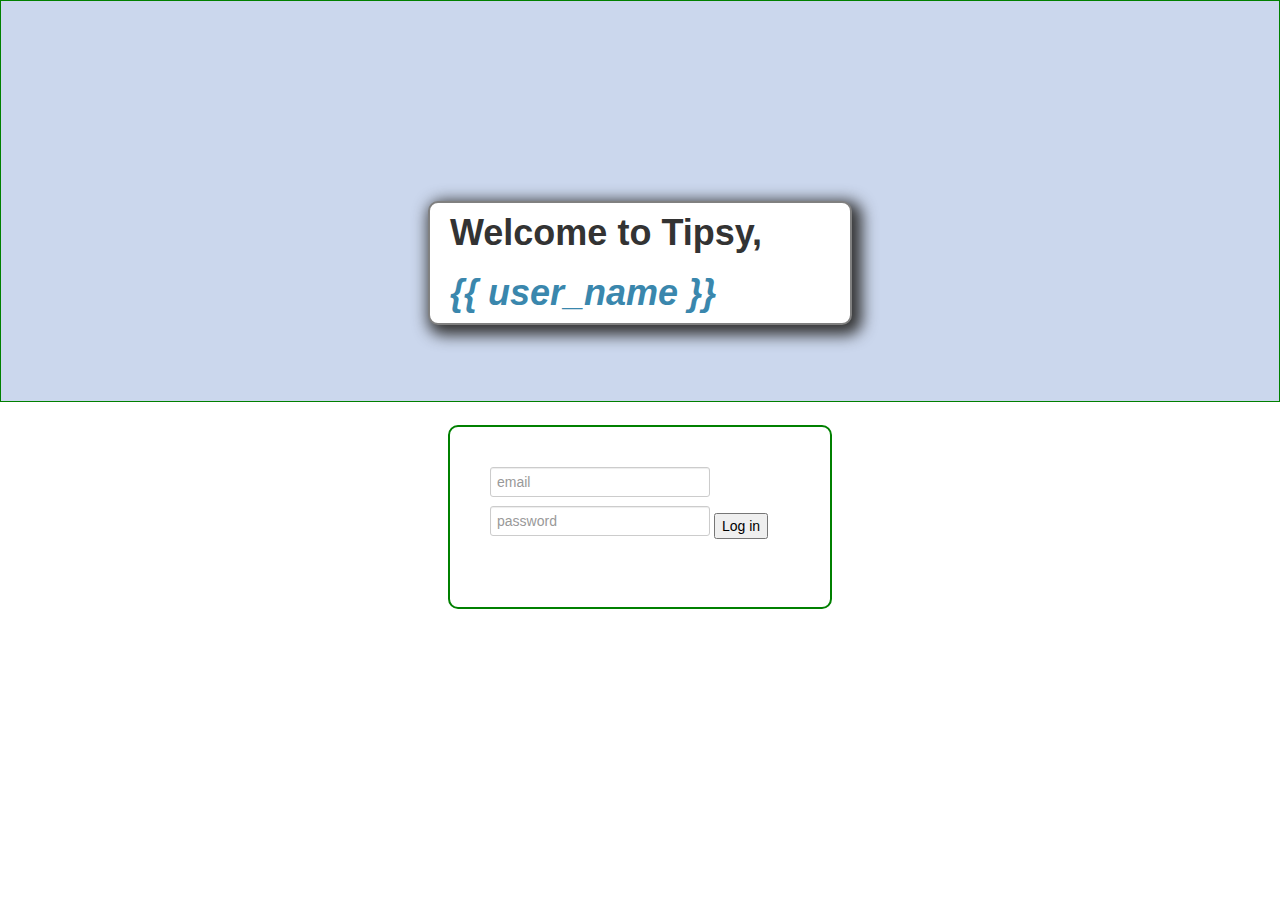
<file: templates/index.html>
<!doctype html>
<html>

<head>
	<meta charset="utf-8">
	<title>Tipsy</title>
	<link rel="stylesheet" href="/static/css/bootstrap.css" type="text/css">
	<link rel="stylesheet" href="/static/css/tipsy.css" type="text/css">
</head>

<div class="background_body">
<body>
		<div class="title_tipsy">
			<h1>Welcome to Tipsy, <div class="text-info"><em> {{ user_name }} </em></div></h1>
		</div>

	<div class="form_login">
	<form action="/login" method="POST">
		<input type="text" name="email" placeholder="email"></input>
		<input type="password" name="password" placeholder="password"></input>
		<input type="submit" value="Log in"></input>
	</form>
	</div>

</body>
</div>
		
</html>
</file>
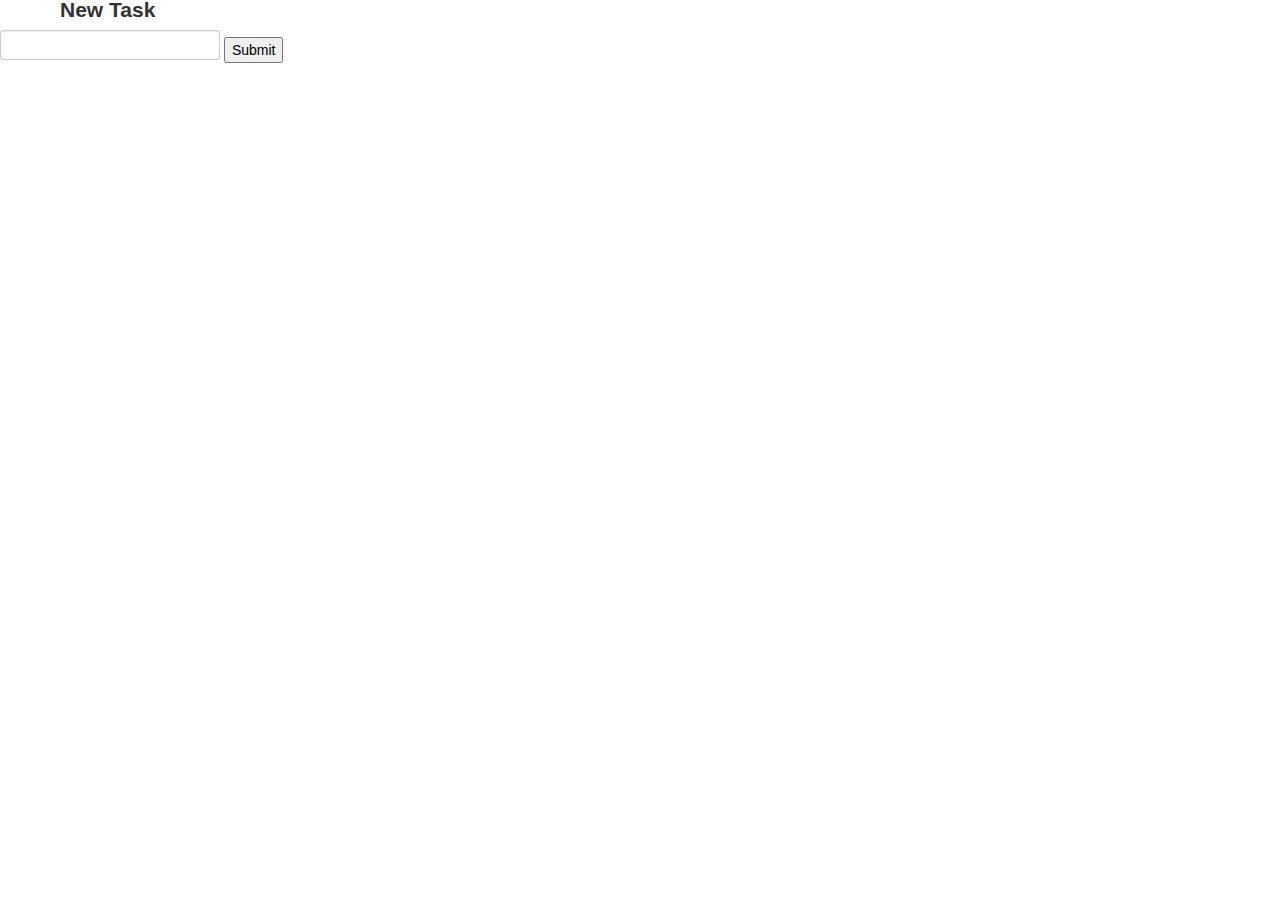
<file: templates/new_task.html>
<!doctype html>
<html>

<head>
	<meta charset="utf-8">
	<title>Tasks</title>
	<link rel="stylesheet" href="/static/css/bootstrap.css" type="text/css">
	<link rel="stylesheet" href="/static/css/tipsy.css" type="text/css">
</head>

<body>

	<form action="/save_task" method="POST">
		<label> New Task </label>
		<input type="text" name="task_title"></input>
		<input type="submit" value="Submit"></input>
	</form>
                                                                                                                                                                                    
</body>

</html>
</file>
<file: static/css/tipsy.css>
.title_tipsy {
	border:2px solid grey;
	border-radius: 10px 10px;
	box-shadow: 5px 5px 15px 5px;
	width: 400px;
	margin-left: auto;
	margin-right: auto;
	margin-top: 200px;
	padding-left: 20px;
	background-color: white;
}

.text-info {

	padding-top:20px;
}

.title_span {
	/*border:1px solid red;*/
	margin-left: auto;
	margin-top: auto;
	padding: 10px;
	width: 200px;
}
	
.list_span {	
	/*border:1px solid red;*/
	margin-left: auto;
	margin-top: auto;
	padding: 10px;
	width: 500px;
}

.background_body {
	border:1px solid green;
	background-color: #CBD7ED;
	height: 400px
}

.form_login {
	border:2px solid green;
	border-radius: 10px 10px;
	width: 300px;
	margin-left: auto;
	margin-right: auto;
	margin-top: 100px;
	padding: 40px;	
	height: 100px;
}

.form_task {
	border:2px solid green;
	border-radius: 10px 10px;
	width: 300px;
	margin-left: 800px;
	margin-right: auto;
	margin-top: 50px;
	padding: 40px;	
	height: 100px;
}

form label {
	padding-left: 60px;
	padding-bottom: 5px;
	font-weight: bold;
	font-size: 1.5em;
	margin-bottom: 5px;
}

ul {
	font-size:1.2em;
}

.list_span input {
	margin-right:10px;
}

.btn {
	margin-top:100px;
	margin-left:200px;

}
</file>
